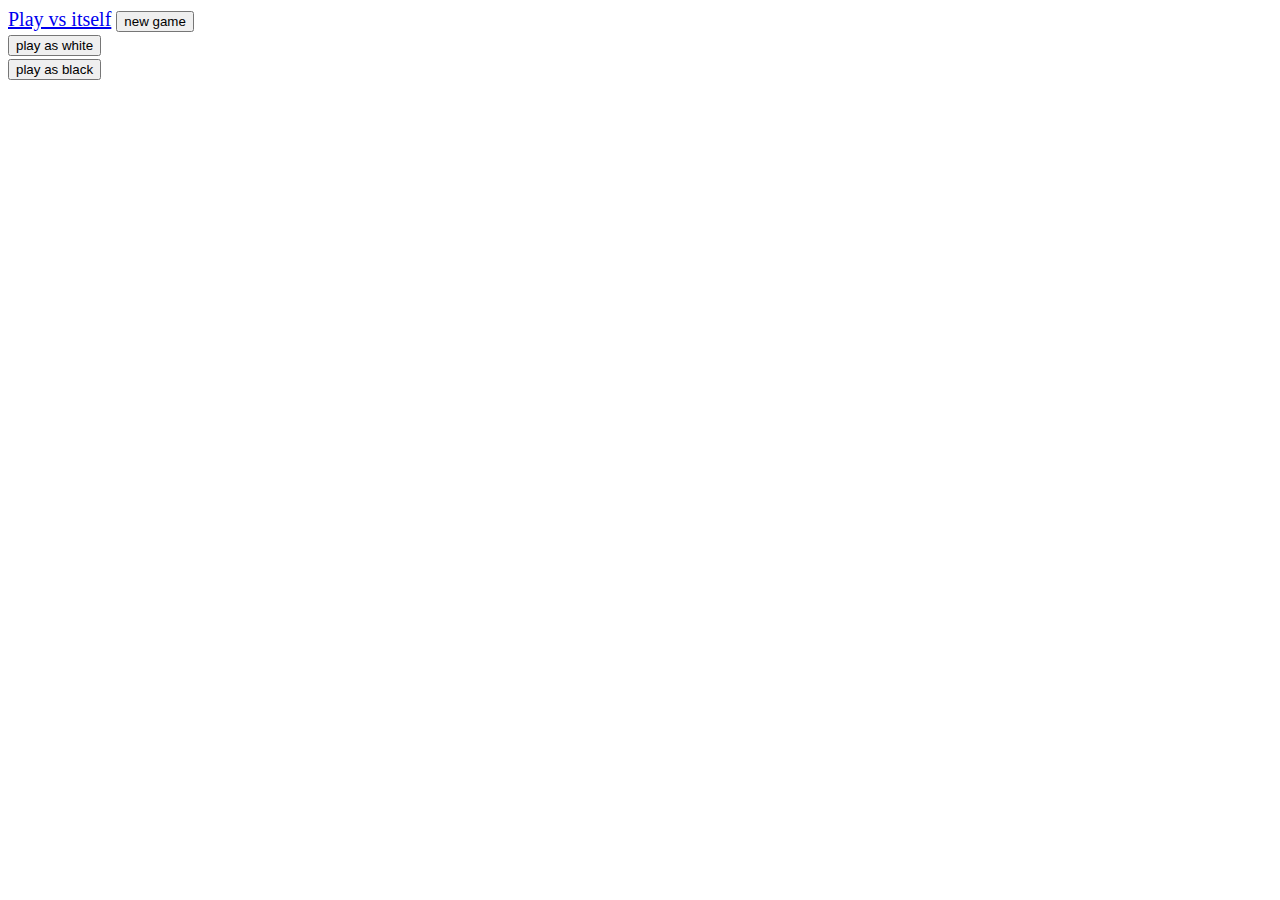
<file: index.html>
<!doctype html>
<html>
<head>

<title>Chess</title>

<link rel="stylesheet" type="text/css" href="static/chessboard.min.css">

<script src="static/jquery.min.js"></script>
<script src="static/chessboard.min.js"></script>

</head>
<body style="font-size: 20px;">

<a href="/selfplay">Play vs itself</a>
<button onclick="newGame()">new game</button><br/>
<button onclick="play(1)">play as white</button><br/>
<button onclick="play(0)">play as black</button><br/>
<div id="board" style="width: 600px; visibility: hidden;"></div>
<p></p>


<script type="text/javascript">
var iaColor;
var board;

function onDrop(source, target, piece, newPos, oldPos, orientation) {
  if(source == target || isNaN(get_square(target)))
   return 'snapback'

  var promotion = (piece.toLowerCase().charAt(1) == 'p' && (parseInt(target.charAt(1)) == 8 || parseInt(target.charAt(1))==1));

  $.get('/move_coordinates', {'from': (source), 'to': (target), 'promotion': promotion, 'color': iaColor, 'isFirst': 'False'}, function(r,text,request) {
    console.log(request.getResponseHeader('game_over'));
    if (request.getResponseHeader('game_over') == true) {
      document.querySelector('p').innerText = 'game over';
      board.position(r);
    }
    else {
      document.querySelector('p').innerText = '';
      board.position(r);
    }
  });
}


var files = {"a": 0, "b": 1, "c": 2, "d": 3, "e": 4, "f": 5, "g": 6, "h": 7};
function get_square(sq) {
  return 8*(parseInt(sq.charAt(1)) - 1) + files[sq.charAt(0)];
}



function newGame() {
  $.get('/newgame', function(r) {
    document.querySelector('p').innerText = '';
    board.position(r);
  });
}


function play(color){
  // TODO: hacer invisibles los botones de iniciar partida y visibles de nuevo cuando haya game over
  var boardDiv = document.getElementById("board")
  boardDiv.style.visibility = 'visible';
  var iaColor = color;
  var orienation = 'black';
  if (color)
    orienation = 'white'
  board = ChessBoard('board', {
            position: 'start',
            draggable: true,
            onDrop: onDrop,
            orientation: orienation
          });
  document.getElementsByTagName('body')[0].style.backgroundColor = "grey";
  if (!color)
    $.get('/move_coordinates', {'from': '', 'to': '', 'promotion': '', 'color': iaColor, 'isFirst': 'True'},  function(r) {
      document.querySelector('p').innerText = '';
      board.position(r);
    })
}
</script>

</body>
</html>
</file>
<file: static/chessboard.min.css>
.clearfix-7da63{clear:both}.board-b72b1{border:2px solid #404040;-moz-box-sizing:content-box;box-sizing:content-box}.square-55d63{float:left;position:relative;-webkit-touch-callout:none;-webkit-user-select:none;-khtml-user-select:none;-moz-user-select:none;-ms-user-select:none;user-select:none}.white-1e1d7{background-color:#f0d9b5;color:#b58863}.black-3c85d{background-color:#b58863;color:#f0d9b5}.highlight1-32417,.highlight2-9c5d2{-webkit-box-shadow:inset 0 0 3px 3px yellow;-moz-box-shadow:inset 0 0 3px 3px yellow;box-shadow:inset 0 0 3px 3px yellow}.notation-322f9{cursor:default;font-family:"Helvetica Neue",Helvetica,Arial,sans-serif;font-size:14px;position:absolute}.alpha-d2270{bottom:1px;right:3px}.numeric-fc462{top:2px;left:2px}
</file>
